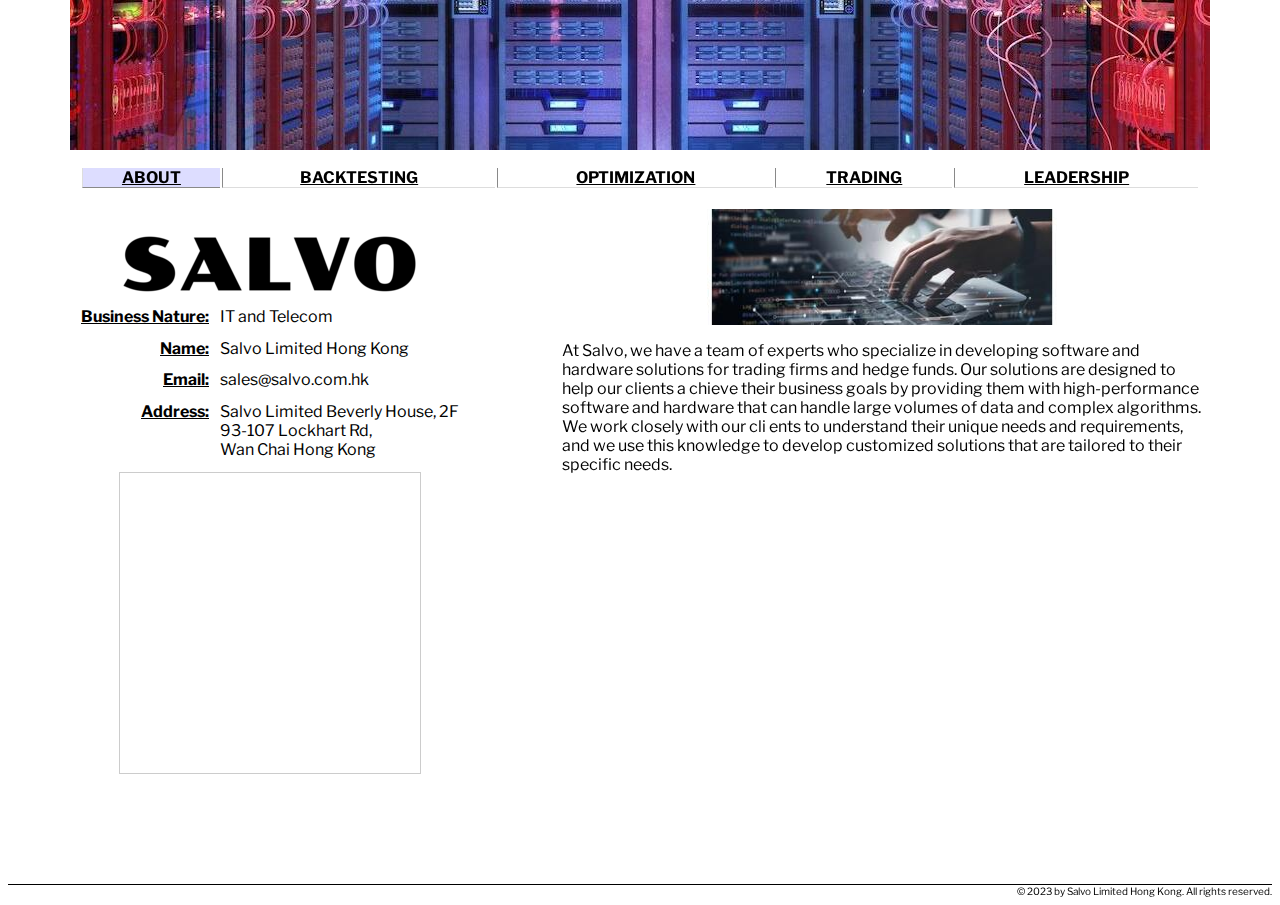
<file: index.html>
<html xmlns="http://www.w3.org/1999/xhtml">
<head>
<!-- Google Analytics (GA4) tag -->
<script async src="https://www.googletagmanager.com/gtag/js?id=G-4RQTXMHNR2"></script>
<script>
  window.dataLayer = window.dataLayer || [];
  function gtag(){dataLayer.push(arguments);}
  gtag('js', new Date());
  gtag('config', 'G-4RQTXMHNR2');
</script>
<script src="includeHTML.js"></script>
<link href='https://fonts.googleapis.com/css?family=Libre Franklin' rel='stylesheet'>
<link rel="stylesheet" href="style.css">
</head>
<body>
<div w3-include-html="menu.html"></div>
<table class="main"><tr><td id="leftContainer"><div w3-include-html="left.html"></div></td><td id="rightContainer">
<script>includeBody()</script>
</td></tr></table>

<div w3-include-html="footer.html"></div>
</body>
<script>
includeHTML();
</script>
</html>
</file>
<file: style.css>
body {
  margin-top: 0px;
  /*background-image: linear-gradient(to right, #FFF, #EEF);*/
  color: black;
  font-family: 'Libre Franklin';
}
table.menu {
  width: 70em;
}
table.menu td {
  padding: 0px;
  text-align: center;
  text-transform: uppercase;
  font-weight: bold;
  border-left: 1px inset #DDD;
  border-bottom: 1px inset #DDD;
  background-color: #FFF;
}
table.menu td a {
  color: black;
}
table.main {
  margin-left: auto;
  margin-right: auto;
}
table.main td {
   vertical-align: top;
}
table.left td, table.left th {
  padding-top: 0.6em;
}
table.left th {
   text-align: right;  
   vertical-align: top;
   text-decoration: underline;
}
table.left td {
  vertical-align:top;
  padding-left: 0.5em;
}
table.left td.logo {
  text-align: center;
  margin-left: auto;
  margin-right: auto;
  padding-left: 0px;
}
table.left td.map {
  text-align: center;
  margin-left: auto;
  margin-right: auto;
  padding-left: 0px;
}
table.left td.map iframe.map {
  border: 1px solid #CCC;
}
img.left_logo {
  display: block;
  margin-left: auto;
  margin-right: auto;
}
span.visually-hidden {
  display: none;
}
table.leadership td.experience div.TeamMemberName {
  font-weight: bold;
}

table.leadership td.experience div:not(.TeamMemberName)::first-line {
  color: #600;
  font-weight: bold;
  text-decoration: underline;
}
table.leadership td.experience div {
  white-space: pre;
  border-left: 1px solid black;
  padding-left: 1em;
  padding-top: 1em;
}
table.leadership td.experience {
  text-align: left;
}
table.leadership {
  margin-left: auto;
  margin-right: auto;
  text-align: center;
}
td#leftContainer {
  width: 30em;
}
td#rightContainer {
  width: 40em;
}
.circular--square { border-radius: 50%; }
div.footerText {
  border-top: 1px solid black;
  margin-left: auto;
  margin-right: auto;
  font: 10px 'Libre Franklin';
  text-align: right;
}
img.left_logo {
  margin-left: auto;
  margin-right: auto;
}
</file>
